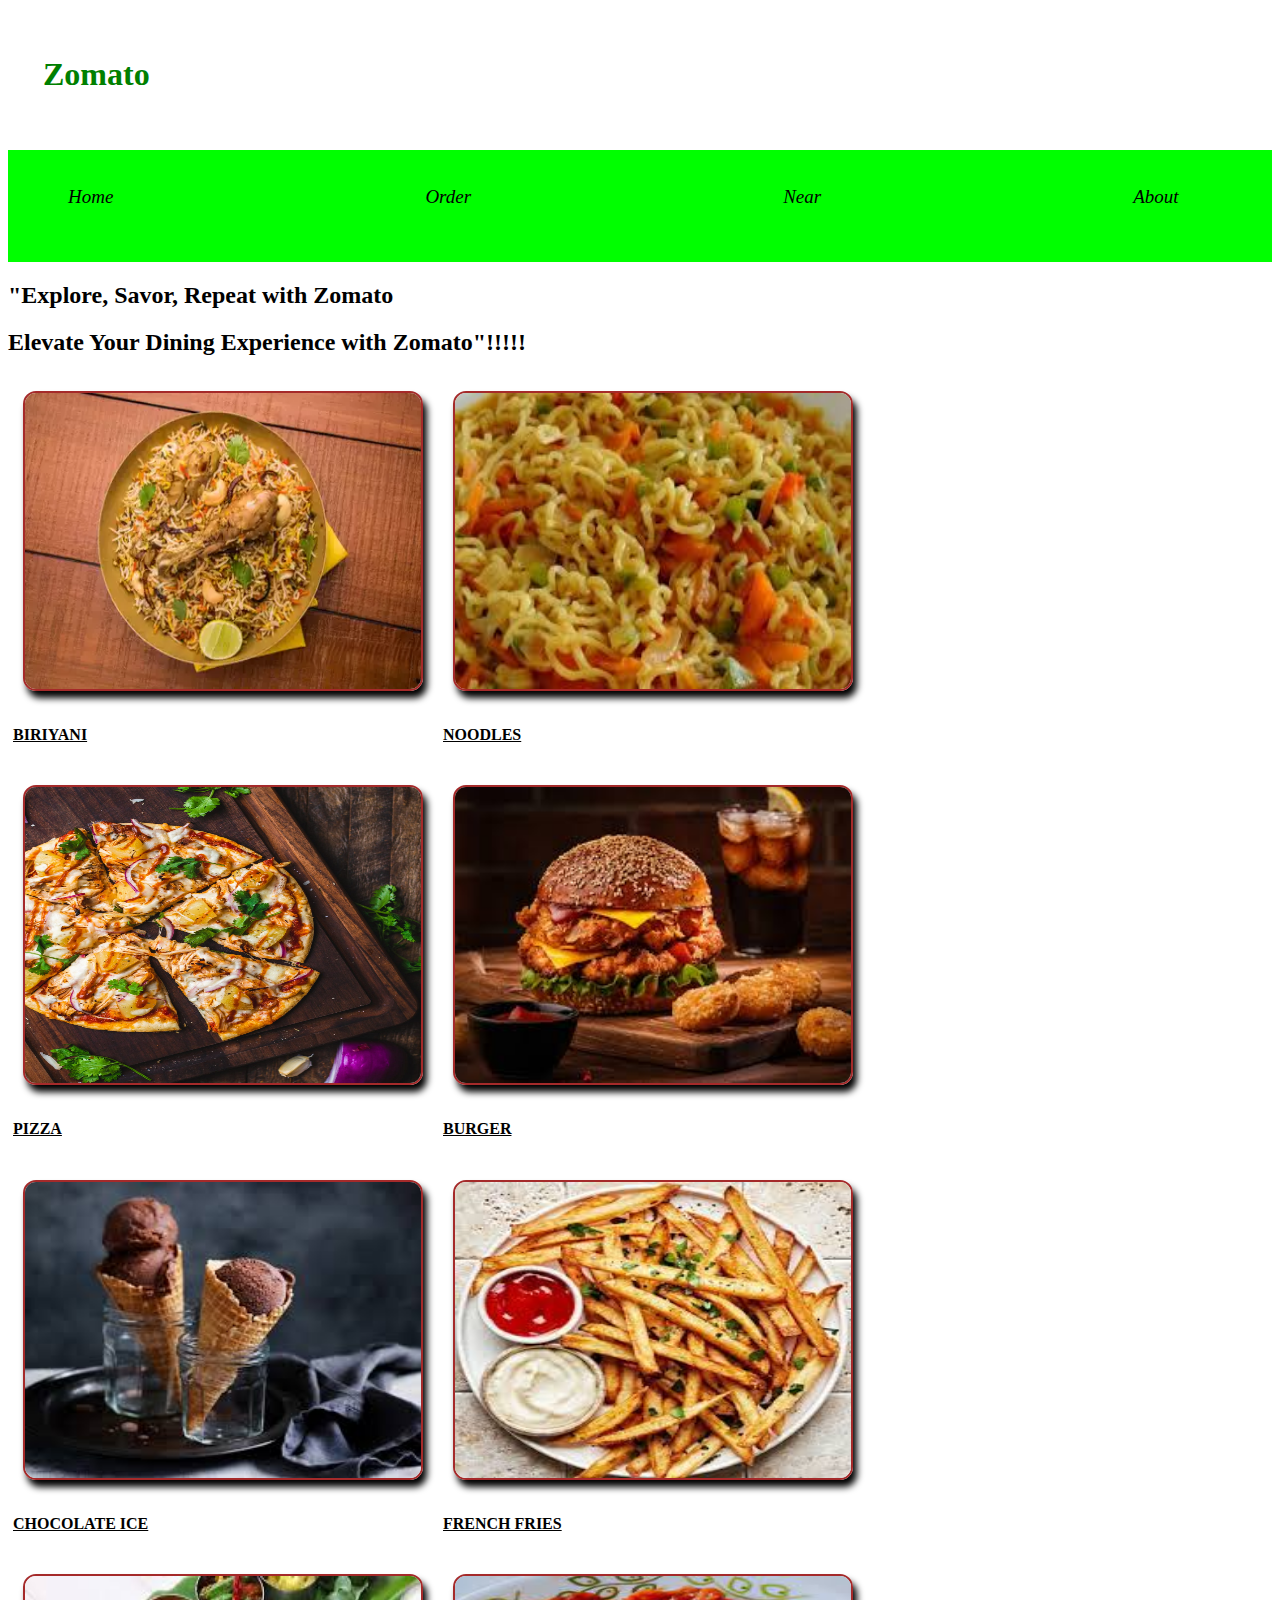
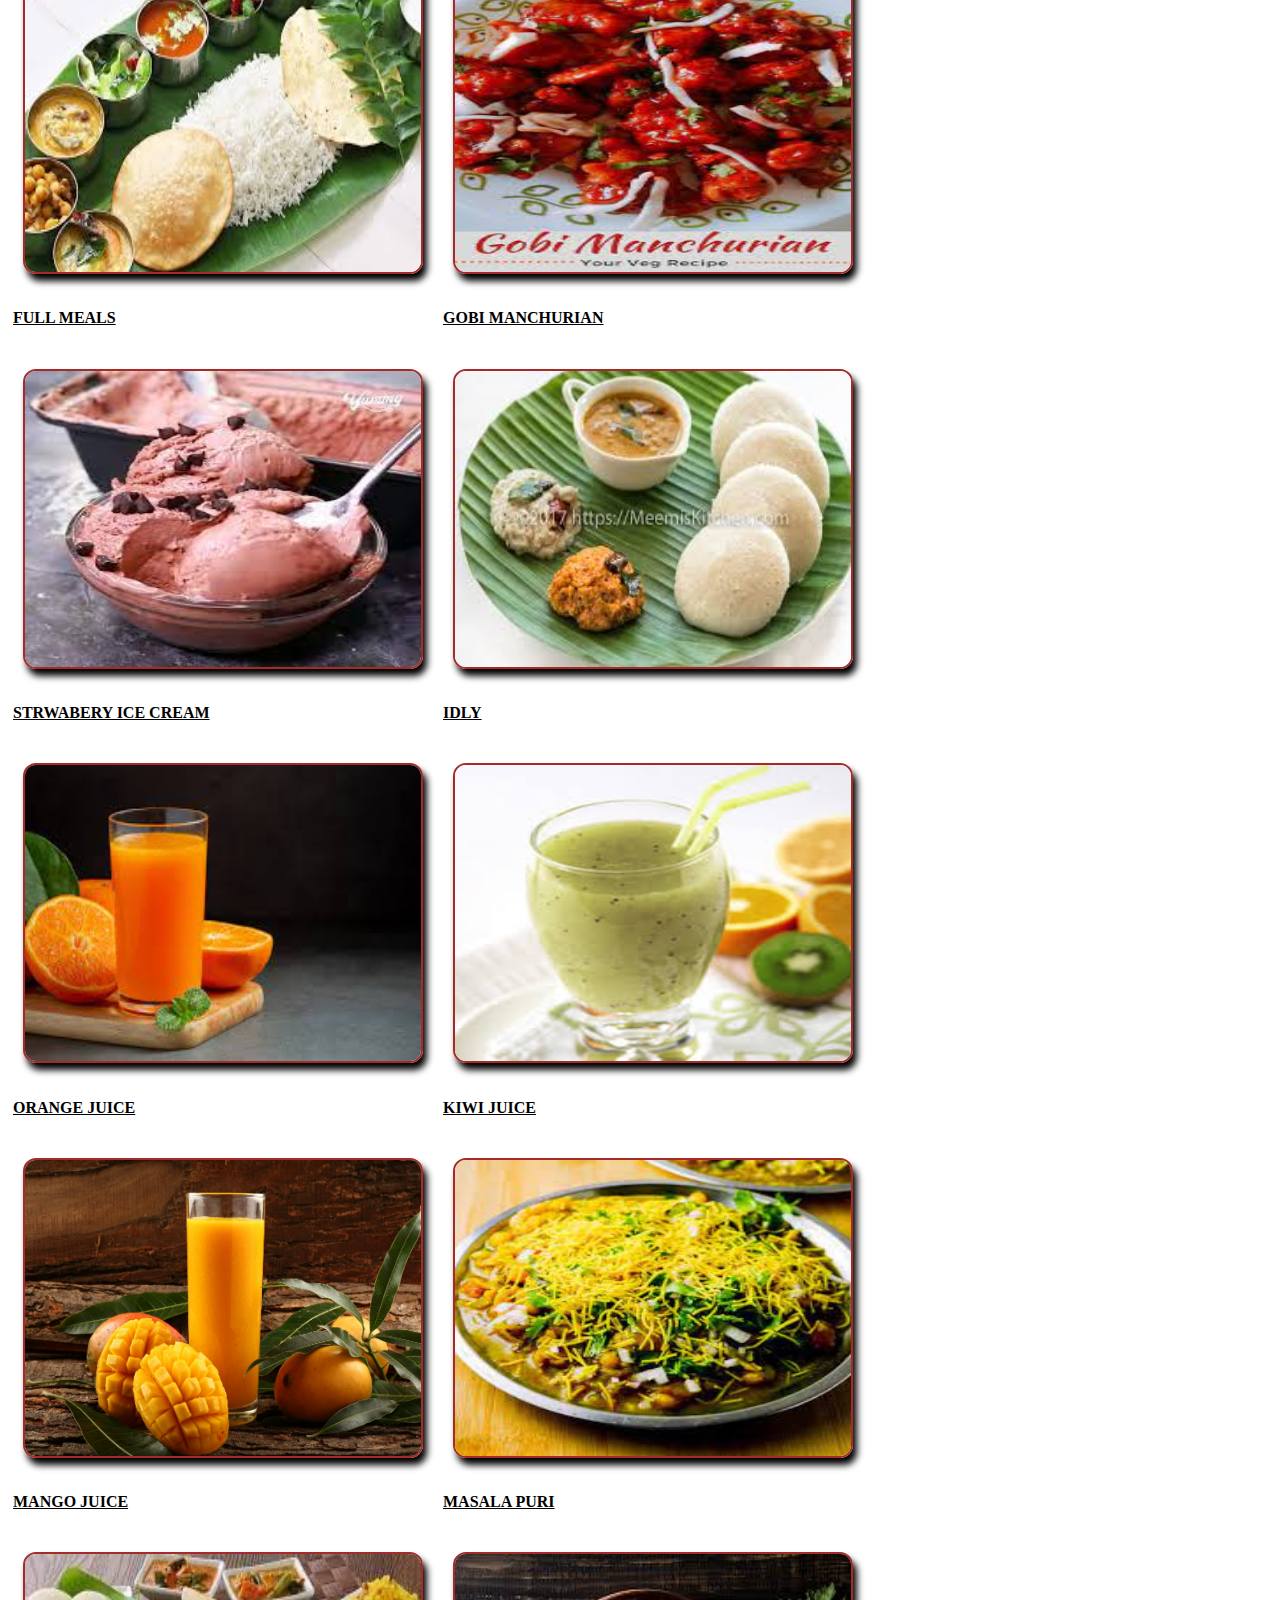
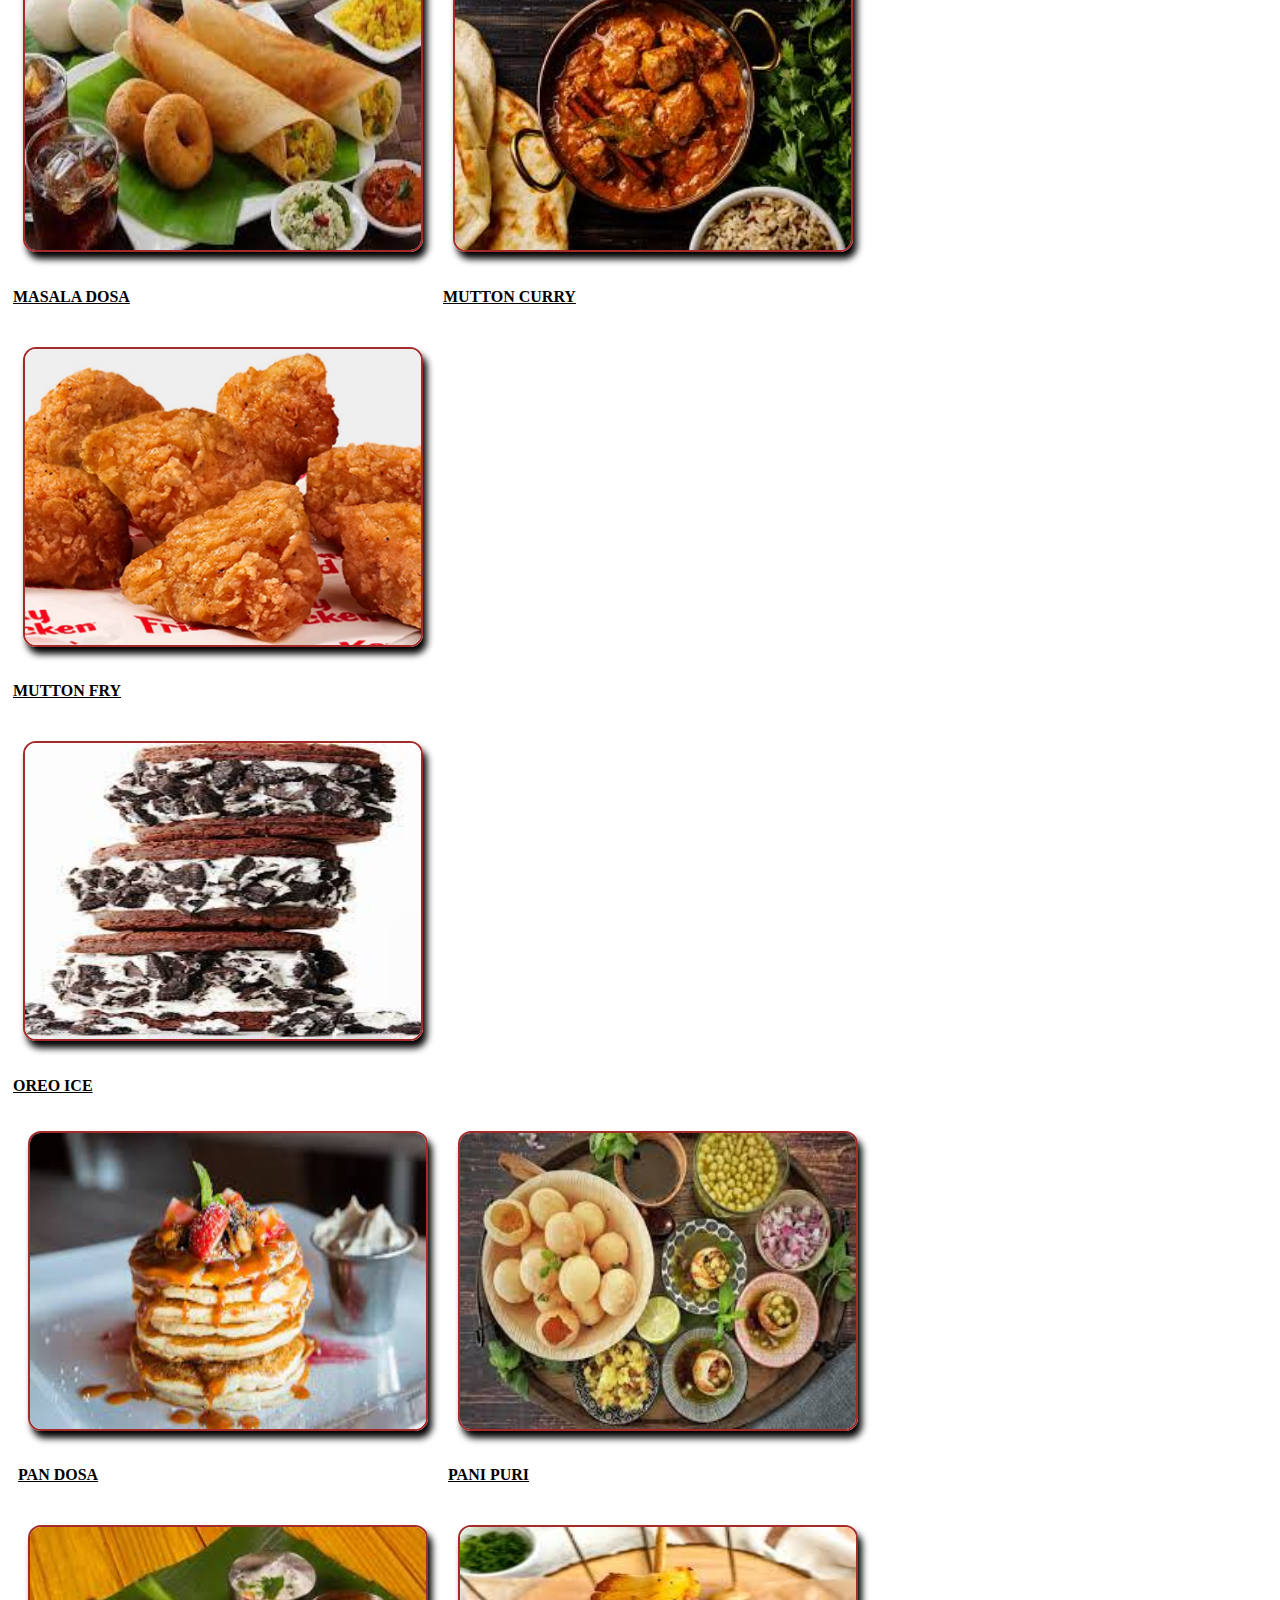
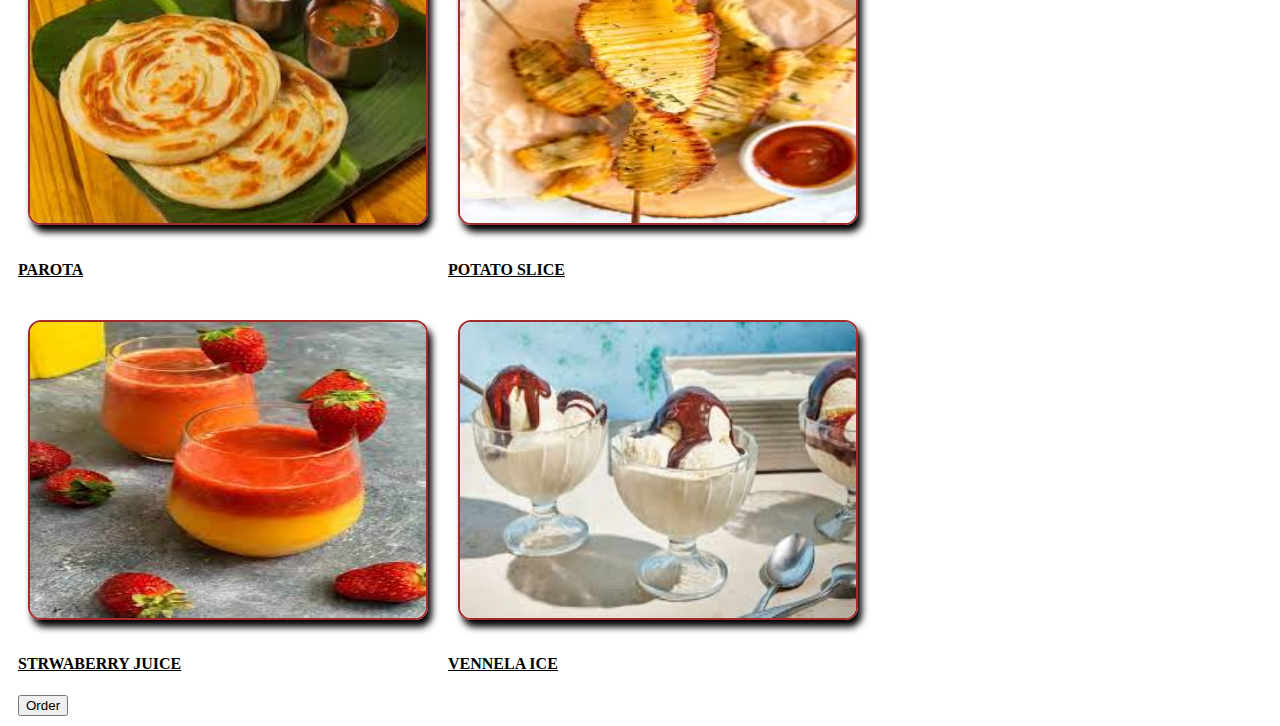
<file: index.html>
<!DOCTYPE html>
<html lang="en">
<head>
    <meta charset="UTF-8">
    <meta name="viewport" content="width=device-width, initial-scale=1.0">
    <title>Document</title>
    <link rel="stylesheet"  type="text/css" href="food.css">
    <style>
        *{
            box-sizing: border-box;
            background-color:none;
        }
        .item{
            float: left;
            width: 25;
            padding: 5px;
        }
        .image #pic{
            width: 100%;
            height: 150px;

        }
    </style>
</head>
<body>
    <center>
    <h1>Zomato</h1>
    </center>
    <nav>
        <ul>
            <a href="#"><li>Home</li></a> &nbsp;&nbsp;&nbsp;&nbsp;&nbsp;&nbsp;&nbsp;&nbsp;&nbsp;&nbsp;&nbsp;&nbsp;&nbsp;&nbsp;&nbsp;&nbsp; &nbsp;&nbsp;&nbsp;&nbsp;&nbsp;&nbsp;&nbsp;&nbsp;&nbsp;&nbsp;&nbsp;&nbsp;&nbsp;&nbsp;&nbsp;&nbsp;&nbsp;&nbsp;&nbsp;&nbsp;&nbsp;&nbsp;&nbsp;&nbsp;&nbsp;&nbsp;&nbsp;&nbsp;&nbsp;&nbsp;&nbsp;&nbsp; &nbsp;&nbsp;&nbsp;&nbsp;&nbsp;&nbsp;&nbsp;&nbsp;&nbsp;&nbsp;&nbsp;&nbsp;&nbsp;&nbsp;&nbsp;&nbsp;

            <a href="#"><li>Order</li></a> &nbsp;&nbsp;&nbsp;&nbsp;&nbsp;&nbsp;&nbsp;&nbsp;&nbsp;&nbsp;&nbsp;&nbsp;&nbsp;&nbsp;&nbsp;&nbsp; &nbsp;&nbsp;&nbsp;&nbsp;&nbsp;&nbsp;&nbsp;&nbsp;&nbsp;&nbsp;&nbsp;&nbsp;&nbsp;&nbsp;&nbsp;&nbsp;&nbsp;&nbsp;&nbsp;&nbsp;&nbsp;&nbsp;&nbsp;&nbsp;&nbsp;&nbsp;&nbsp;&nbsp;&nbsp;&nbsp;&nbsp;&nbsp; &nbsp;&nbsp;&nbsp;&nbsp;&nbsp;&nbsp;&nbsp;&nbsp;&nbsp;&nbsp;&nbsp;&nbsp;&nbsp;&nbsp;&nbsp;&nbsp;

            <a href="#"><li>Near</li></a> &nbsp;&nbsp;&nbsp;&nbsp;&nbsp;&nbsp;&nbsp;&nbsp;&nbsp;&nbsp;&nbsp;&nbsp;&nbsp;&nbsp;&nbsp;&nbsp; &nbsp;&nbsp;&nbsp;&nbsp;&nbsp;&nbsp;&nbsp;&nbsp;&nbsp;&nbsp;&nbsp;&nbsp;&nbsp;&nbsp;&nbsp;&nbsp;&nbsp;&nbsp;&nbsp;&nbsp;&nbsp;&nbsp;&nbsp;&nbsp;&nbsp;&nbsp;&nbsp;&nbsp;&nbsp;&nbsp;&nbsp;&nbsp; &nbsp;&nbsp;&nbsp;&nbsp;&nbsp;&nbsp;&nbsp;&nbsp;&nbsp;&nbsp;&nbsp;&nbsp;&nbsp;&nbsp;&nbsp;&nbsp;

            <a href="#"><li>About</li></a> &nbsp;&nbsp;&nbsp;&nbsp;&nbsp;&nbsp;&nbsp;&nbsp;&nbsp;&nbsp;&nbsp;&nbsp;&nbsp;&nbsp;&nbsp;&nbsp; &nbsp;&nbsp;&nbsp;&nbsp;&nbsp;&nbsp;&nbsp;&nbsp;&nbsp;&nbsp;&nbsp;&nbsp;&nbsp;&nbsp;&nbsp;&nbsp;

        </ul>
    </nav>
    <h2>"Explore, Savor, Repeat with Zomato</h2><h2>Elevate Your Dining Experience with Zomato"!!!!!</h2>
    <section class=""items>
        
        <div class="item">
            <img id="pic" src="biriyani.webp" alt="" width="200" height="200">
            
            <h4><u>BIRIYANI</u></h4>
        </div>


        <div class="item">
            <img id="pic" src="nodoles.jpeg" alt="" width="200" height="200">
            <h4><u>NOODLES</u></h4> 
        </div>


        <div class="item">
            <img id="pic" src="pizza.jpg" alt="" width="200" height="200">
            <h4><u>PIZZA</u></h4> 
        </div>

        <div class="item">
            <img id="pic" src="burger.jpeg" alt="" width="200" height="200">
            <h4><u>BURGER</u></h4> 
        </div>

        <div class="item">
            <img id="pic" src="chocolate.jpeg" alt="" width="200" height="200">
            <h4><u>CHOCOLATE ICE</u></h4> 
        </div>

        <div class="item">
            <img id="pic" src="french fries.jpeg" alt="" width="200" height="200">
            <h4><u>FRENCH FRIES</u></h4> 
        </div>

        <div class="item">
            <img id="pic" src="full meals.jpeg" alt="" width="200" height="200">
            <h4><u>FULL MEALS</u></h4> 
        </div>

        <div class="item">
            <img id="pic" src="gobi.jpeg" alt="" width="200" height="200">
            <h4><u>GOBI MANCHURIAN</u></h4> 
        </div>

        <div class="item">
            <img id="pic" src="ice stra.jpeg" alt="" width="200" height="200">
            <h4><u>STRWABERY ICE CREAM</u></h4> 
        </div>

        <div class="item">
            <img id="pic" src="idly.jpeg" alt="" width="200" height="200">
            <h4><u>IDLY</u></h4> 
        </div>

        <div class="item">
            <img id="pic" src="juice1.jpeg" alt="" width="200" height="200">
            <h4><u>ORANGE JUICE</u></h4> 
        </div>

        <div class="item">
            <img id="pic" src="kiwi.jpeg" alt="" width="200" height="200">
            <h4><u>KIWI JUICE</u></h4> 
        </div>

        <div class="item">
            <img id="pic" src="mango.jpg" alt="" width="200" height="200">
            <h4><u>MANGO JUICE</u></h4> 
        </div>

        <div class="item">
            <img id="pic" src="masaala puri.jpeg" alt="" width="200" height="200">
            <h4><u>MASALA PURI</u></h4> 
        </div>

        <div class="item">
            <img id="pic" src="masala dosa.jpeg" alt="" width="200" height="200">
            <h4><u>MASALA DOSA</u></h4> 
        </div>

        <div class="item">
            <img id="pic" src="mutton curry.jpeg" alt="" width="200" height="200">
            <h4><u>MUTTON CURRY</u></h4> 
        </div>

        <div class="item">
            <img id="pic" src="mutton fry.jpg" alt="" width="200" height="200">
            <h4><u>MUTTON FRY</u></h4>
        </div>

        <div class="item">
            <img id="pic" src="oreo.jpeg" alt="" width="200" height="200">
            <h4><u>OREO ICE</u></h4> 

        <div class="item">
            <img id="pic" src="pan dosa.jpeg" alt="" width="200" height="200">
            <h4><u>PAN DOSA</u></h4> 
        </div>

        <div class="item">
            <img id="pic" src="panipuri.jpeg" alt="" width="200" height="200">
            <h4><u>PANI PURI</u></h4> 
        </div>

        <div class="item">
            <img id="pic" src="parota.jpeg" alt="" width="200" height="200">
            <h4><u>PAROTA</u></h4> 
        </div>

        <div class="item">
            <img id="pic" src="potato slice.jpeg" alt="" width="200" height="200">
            <h4><u>POTATO SLICE</u></h4> 
        </div>

        <div class="item">
            <img id="pic" src="stra.jpeg" alt="" width="200" height="200">
            <h4><u>STRWABERRY JUICE</u></h4> <button>Order</button>
        </div>

        

        <div class="item">
            <img id="pic" src="vennela.jpeg" alt="" width="200" height="200">
            <h4><u>VENNELA ICE</u></h4> 
        </div>
    






        


        
    </section>
    
</body>
</html>
</file>
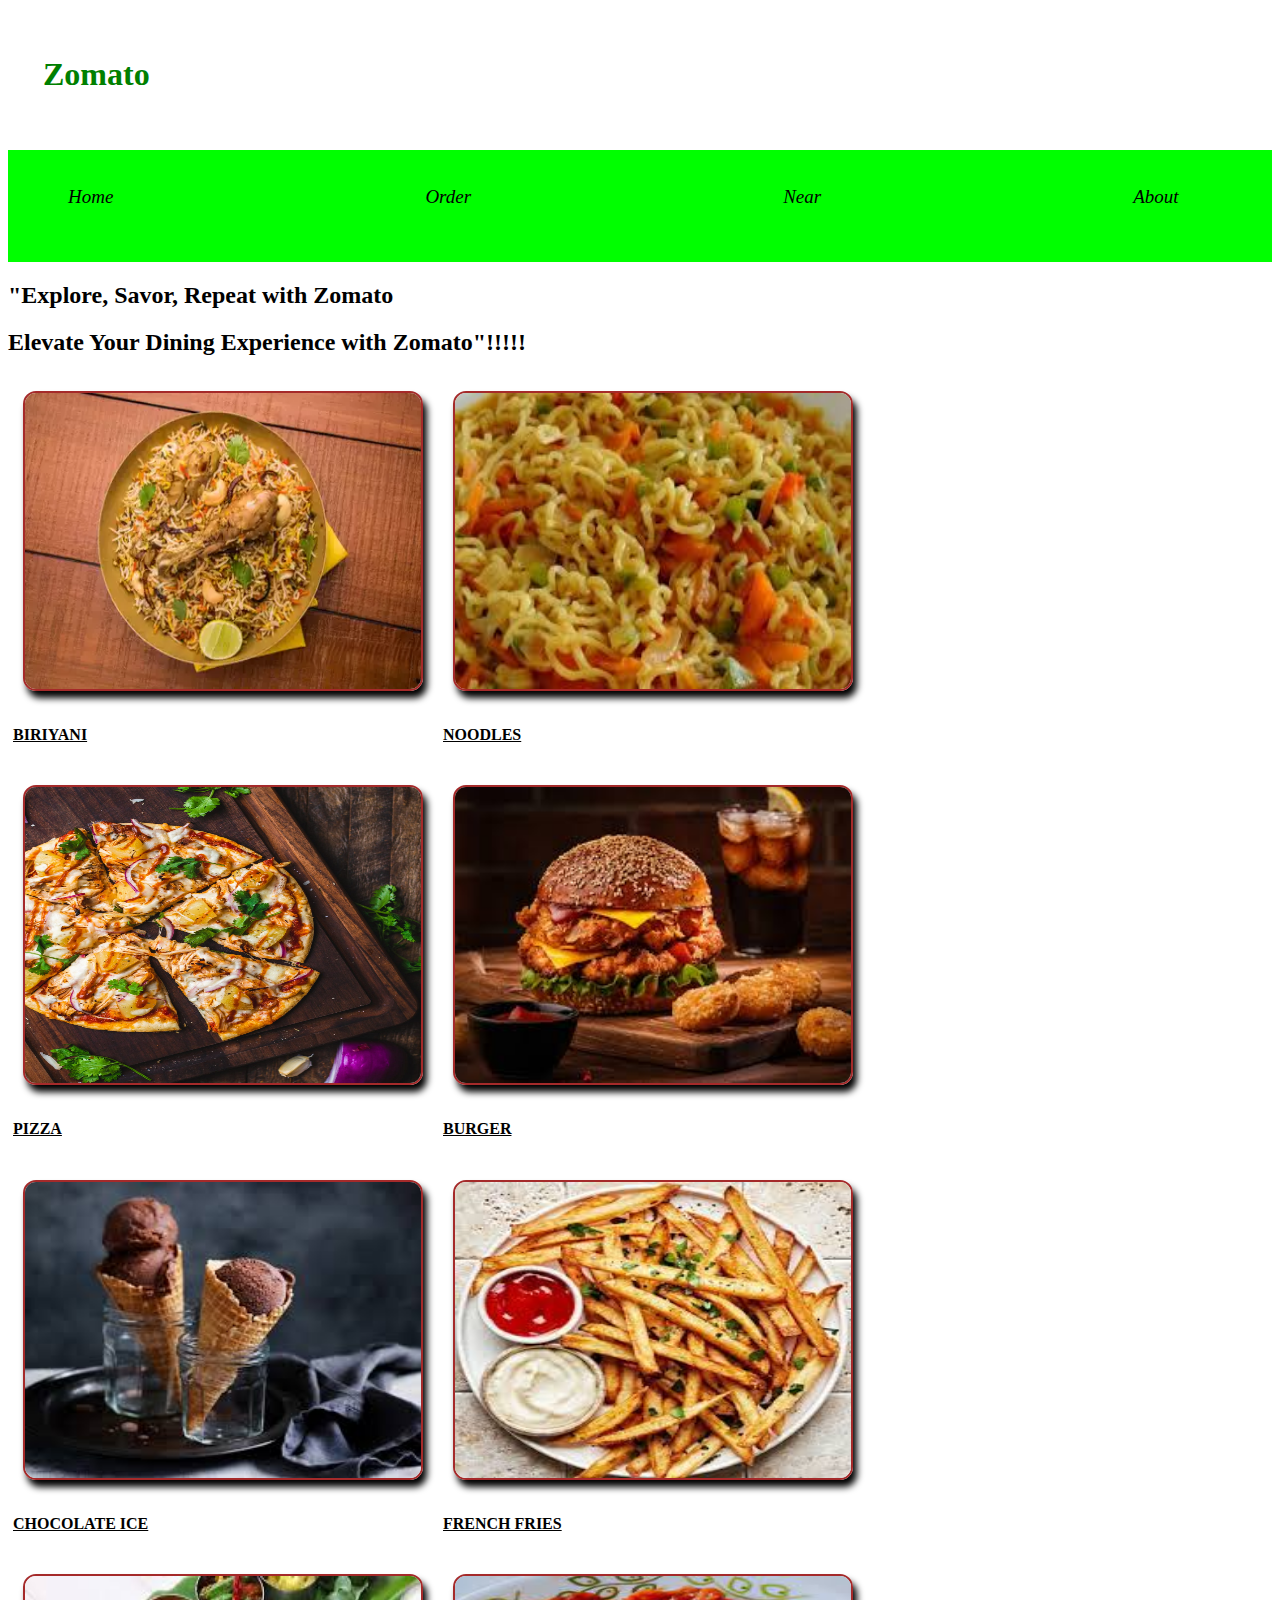
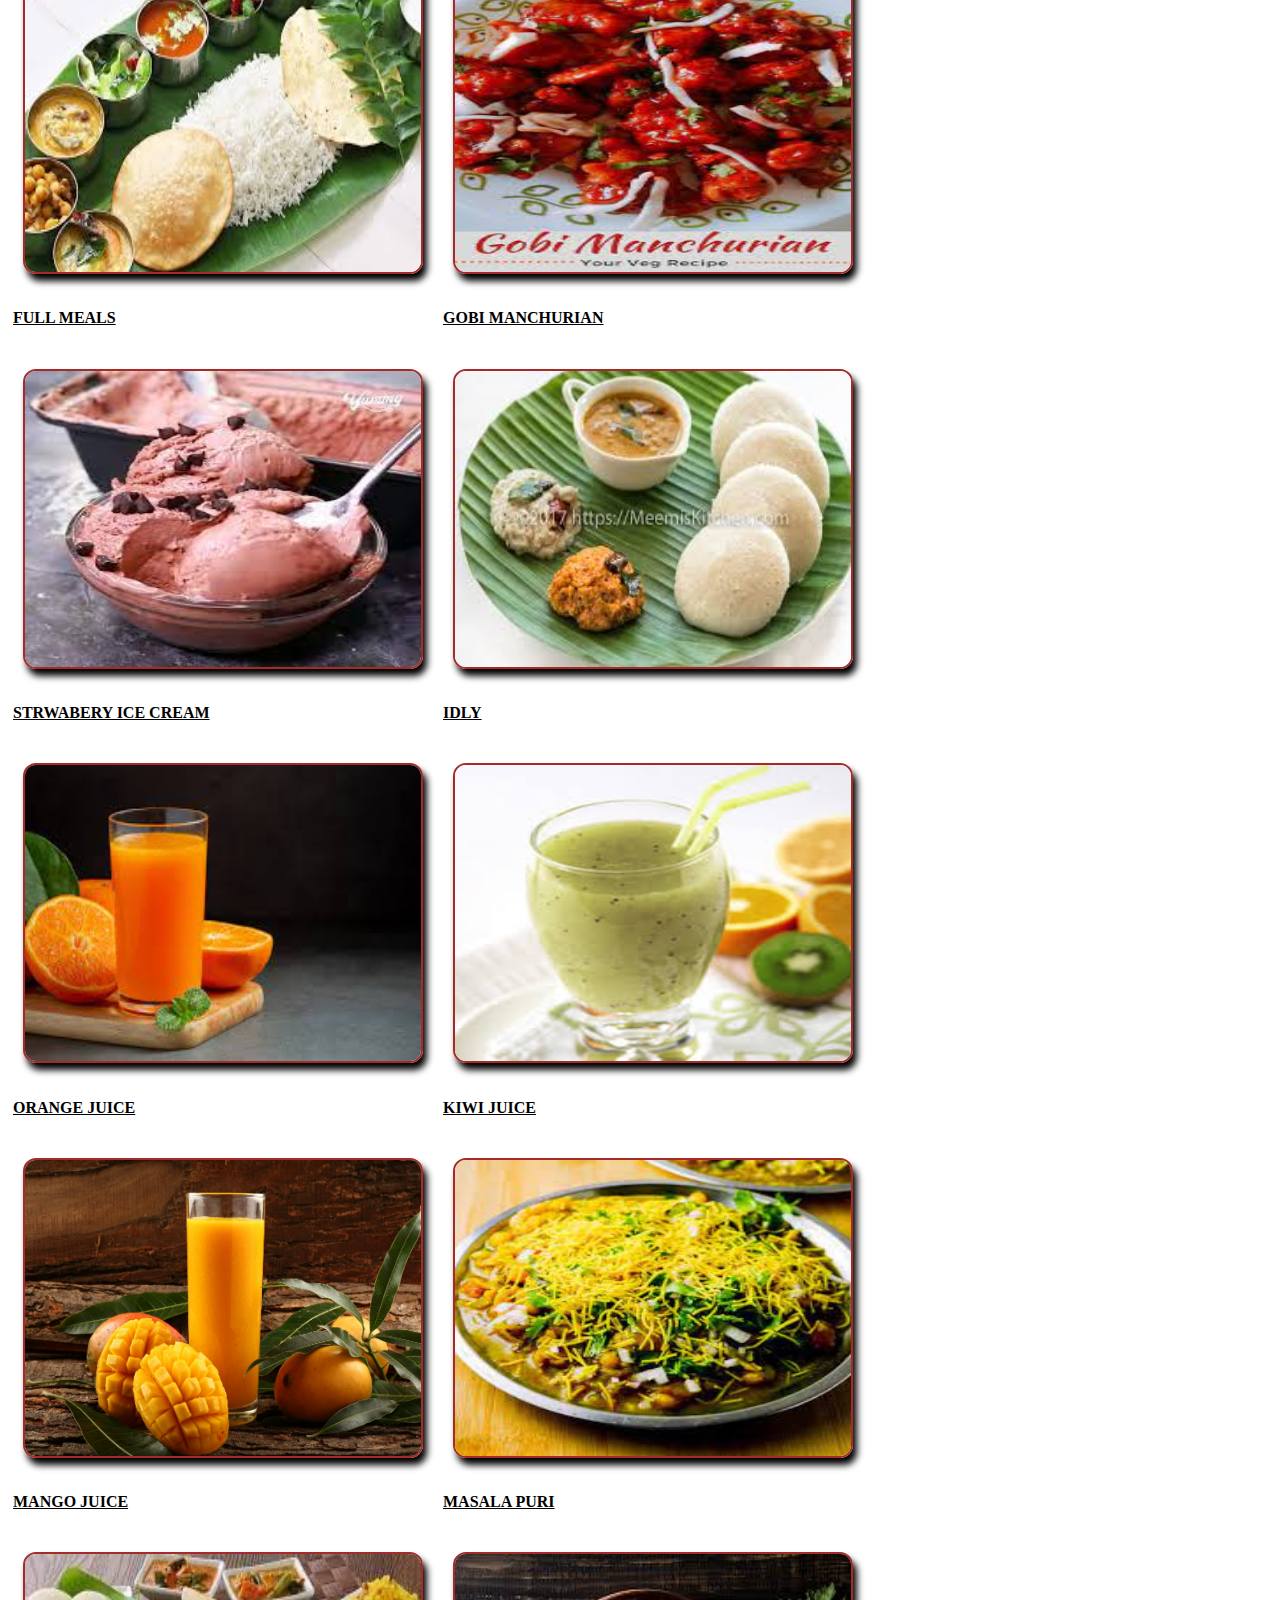
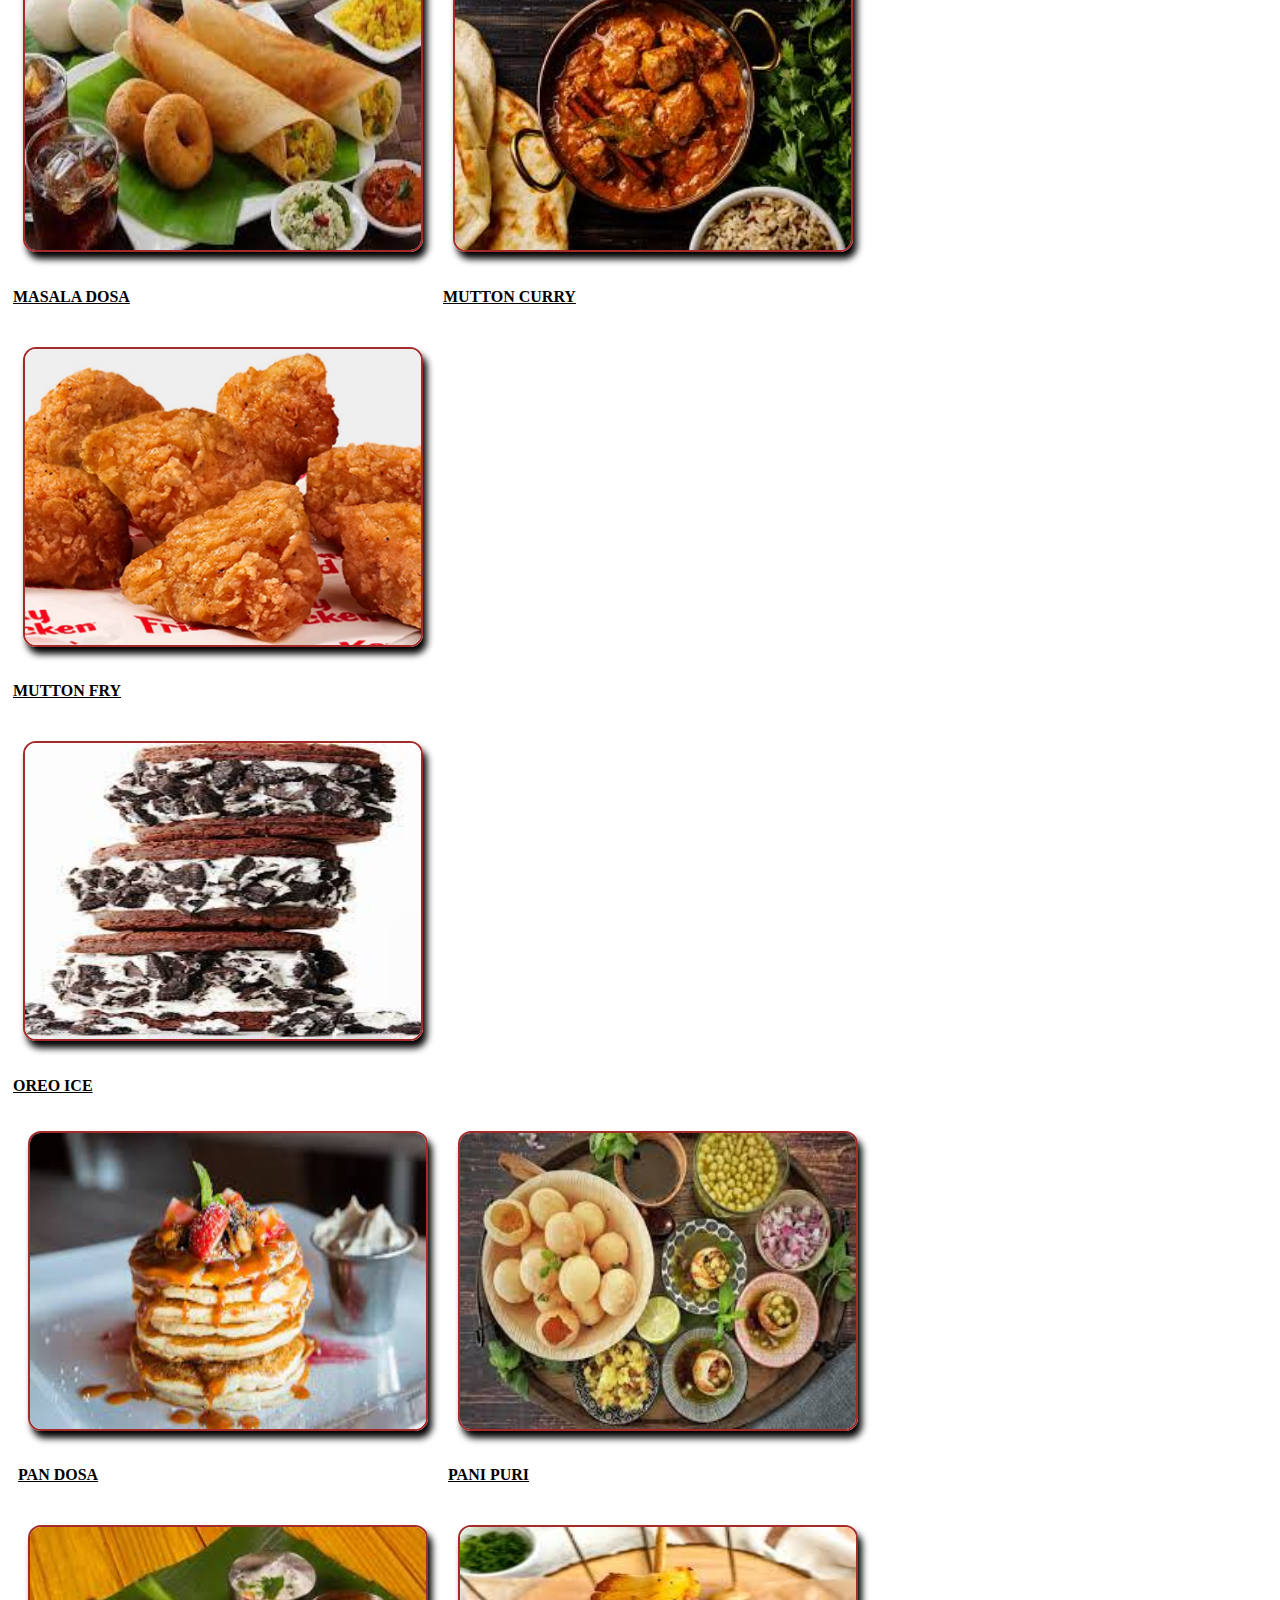
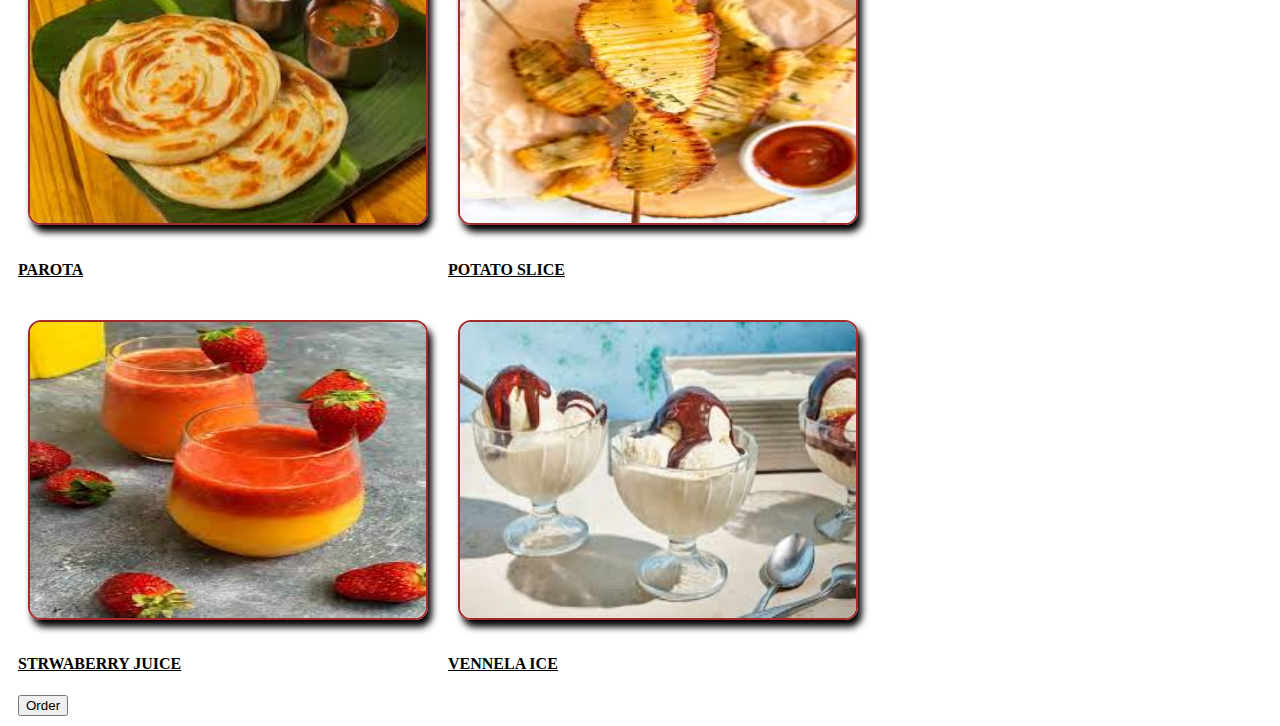
<file: index.html.html>
<!DOCTYPE html>
<html lang="en">
<head>
    <meta charset="UTF-8">
    <meta name="viewport" content="width=device-width, initial-scale=1.0">
    <title>Document</title>
    <link rel="stylesheet"  type="text/css" href="food.css">
    <style>
        *{
            box-sizing: border-box;
            background-color:none;
        }
        .item{
            float: left;
            width: 25;
            padding: 5px;
        }
        .image #pic{
            width: 100%;
            height: 150px;

        }
    </style>
</head>
<body>
    <center>
    <h1>Zomato</h1>
    </center>
    <nav>
        <ul>
            <a href="#"><li>Home</li></a> &nbsp;&nbsp;&nbsp;&nbsp;&nbsp;&nbsp;&nbsp;&nbsp;&nbsp;&nbsp;&nbsp;&nbsp;&nbsp;&nbsp;&nbsp;&nbsp; &nbsp;&nbsp;&nbsp;&nbsp;&nbsp;&nbsp;&nbsp;&nbsp;&nbsp;&nbsp;&nbsp;&nbsp;&nbsp;&nbsp;&nbsp;&nbsp;&nbsp;&nbsp;&nbsp;&nbsp;&nbsp;&nbsp;&nbsp;&nbsp;&nbsp;&nbsp;&nbsp;&nbsp;&nbsp;&nbsp;&nbsp;&nbsp; &nbsp;&nbsp;&nbsp;&nbsp;&nbsp;&nbsp;&nbsp;&nbsp;&nbsp;&nbsp;&nbsp;&nbsp;&nbsp;&nbsp;&nbsp;&nbsp;

            <a href="#"><li>Order</li></a> &nbsp;&nbsp;&nbsp;&nbsp;&nbsp;&nbsp;&nbsp;&nbsp;&nbsp;&nbsp;&nbsp;&nbsp;&nbsp;&nbsp;&nbsp;&nbsp; &nbsp;&nbsp;&nbsp;&nbsp;&nbsp;&nbsp;&nbsp;&nbsp;&nbsp;&nbsp;&nbsp;&nbsp;&nbsp;&nbsp;&nbsp;&nbsp;&nbsp;&nbsp;&nbsp;&nbsp;&nbsp;&nbsp;&nbsp;&nbsp;&nbsp;&nbsp;&nbsp;&nbsp;&nbsp;&nbsp;&nbsp;&nbsp; &nbsp;&nbsp;&nbsp;&nbsp;&nbsp;&nbsp;&nbsp;&nbsp;&nbsp;&nbsp;&nbsp;&nbsp;&nbsp;&nbsp;&nbsp;&nbsp;

            <a href="#"><li>Near</li></a> &nbsp;&nbsp;&nbsp;&nbsp;&nbsp;&nbsp;&nbsp;&nbsp;&nbsp;&nbsp;&nbsp;&nbsp;&nbsp;&nbsp;&nbsp;&nbsp; &nbsp;&nbsp;&nbsp;&nbsp;&nbsp;&nbsp;&nbsp;&nbsp;&nbsp;&nbsp;&nbsp;&nbsp;&nbsp;&nbsp;&nbsp;&nbsp;&nbsp;&nbsp;&nbsp;&nbsp;&nbsp;&nbsp;&nbsp;&nbsp;&nbsp;&nbsp;&nbsp;&nbsp;&nbsp;&nbsp;&nbsp;&nbsp; &nbsp;&nbsp;&nbsp;&nbsp;&nbsp;&nbsp;&nbsp;&nbsp;&nbsp;&nbsp;&nbsp;&nbsp;&nbsp;&nbsp;&nbsp;&nbsp;

            <a href="#"><li>About</li></a> &nbsp;&nbsp;&nbsp;&nbsp;&nbsp;&nbsp;&nbsp;&nbsp;&nbsp;&nbsp;&nbsp;&nbsp;&nbsp;&nbsp;&nbsp;&nbsp; &nbsp;&nbsp;&nbsp;&nbsp;&nbsp;&nbsp;&nbsp;&nbsp;&nbsp;&nbsp;&nbsp;&nbsp;&nbsp;&nbsp;&nbsp;&nbsp;

        </ul>
    </nav>
    <h2>"Explore, Savor, Repeat with Zomato</h2><h2>Elevate Your Dining Experience with Zomato"!!!!!</h2>
    <section class=""items>
        
        <div class="item">
            <img id="pic" src="biriyani.webp" alt="" width="200" height="200">
            
            <h4><u>BIRIYANI</u></h4>
        </div>


        <div class="item">
            <img id="pic" src="nodoles.jpeg" alt="" width="200" height="200">
            <h4><u>NOODLES</u></h4> 
        </div>


        <div class="item">
            <img id="pic" src="pizza.jpg" alt="" width="200" height="200">
            <h4><u>PIZZA</u></h4> 
        </div>

        <div class="item">
            <img id="pic" src="burger.jpeg" alt="" width="200" height="200">
            <h4><u>BURGER</u></h4> 
        </div>

        <div class="item">
            <img id="pic" src="chocolate.jpeg" alt="" width="200" height="200">
            <h4><u>CHOCOLATE ICE</u></h4> 
        </div>

        <div class="item">
            <img id="pic" src="french fries.jpeg" alt="" width="200" height="200">
            <h4><u>FRENCH FRIES</u></h4> 
        </div>

        <div class="item">
            <img id="pic" src="full meals.jpeg" alt="" width="200" height="200">
            <h4><u>FULL MEALS</u></h4> 
        </div>

        <div class="item">
            <img id="pic" src="gobi.jpeg" alt="" width="200" height="200">
            <h4><u>GOBI MANCHURIAN</u></h4> 
        </div>

        <div class="item">
            <img id="pic" src="ice stra.jpeg" alt="" width="200" height="200">
            <h4><u>STRWABERY ICE CREAM</u></h4> 
        </div>

        <div class="item">
            <img id="pic" src="idly.jpeg" alt="" width="200" height="200">
            <h4><u>IDLY</u></h4> 
        </div>

        <div class="item">
            <img id="pic" src="juice1.jpeg" alt="" width="200" height="200">
            <h4><u>ORANGE JUICE</u></h4> 
        </div>

        <div class="item">
            <img id="pic" src="kiwi.jpeg" alt="" width="200" height="200">
            <h4><u>KIWI JUICE</u></h4> 
        </div>

        <div class="item">
            <img id="pic" src="mango.jpg" alt="" width="200" height="200">
            <h4><u>MANGO JUICE</u></h4> 
        </div>

        <div class="item">
            <img id="pic" src="masaala puri.jpeg" alt="" width="200" height="200">
            <h4><u>MASALA PURI</u></h4> 
        </div>

        <div class="item">
            <img id="pic" src="masala dosa.jpeg" alt="" width="200" height="200">
            <h4><u>MASALA DOSA</u></h4> 
        </div>

        <div class="item">
            <img id="pic" src="mutton curry.jpeg" alt="" width="200" height="200">
            <h4><u>MUTTON CURRY</u></h4> 
        </div>

        <div class="item">
            <img id="pic" src="mutton fry.jpg" alt="" width="200" height="200">
            <h4><u>MUTTON FRY</u></h4>
        </div>

        <div class="item">
            <img id="pic" src="oreo.jpeg" alt="" width="200" height="200">
            <h4><u>OREO ICE</u></h4> 

        <div class="item">
            <img id="pic" src="pan dosa.jpeg" alt="" width="200" height="200">
            <h4><u>PAN DOSA</u></h4> 
        </div>

        <div class="item">
            <img id="pic" src="panipuri.jpeg" alt="" width="200" height="200">
            <h4><u>PANI PURI</u></h4> 
        </div>

        <div class="item">
            <img id="pic" src="parota.jpeg" alt="" width="200" height="200">
            <h4><u>PAROTA</u></h4> 
        </div>

        <div class="item">
            <img id="pic" src="potato slice.jpeg" alt="" width="200" height="200">
            <h4><u>POTATO SLICE</u></h4> 
        </div>

        <div class="item">
            <img id="pic" src="stra.jpeg" alt="" width="200" height="200">
            <h4><u>STRWABERRY JUICE</u></h4> <button>Order</button>
        </div>

        

        <div class="item">
            <img id="pic" src="vennela.jpeg" alt="" width="200" height="200">
            <h4><u>VENNELA ICE</u></h4> 
        </div>
    






        


        
    </section>
    
</body>
</html>
</file>
<file: food.css>
h1{
    text-align:left;
    color: green;
    padding: 35px;

}
nav{
    background-color: lime;
    display: grid;
    place-items: center;

}
nav ul{
    list-style-type: none;
}
nav ul a{
    display: inline-block;
    padding: 20px;
    text-decoration: none;
    color: #000;
    transform: 0.2s ease-in;
    font-size: 19px;
    font-style: italic;

}
nav ul a:hover{
    background-color: green;
    color: white;
}
div img{
    width: 400px;
    height: 300px;
    border: 2px solid brown;
    border-radius: 13px;
    box-shadow: 4px 7px 7px 0px black;
    cursor: pointer;
    margin: 10px;
    transition: 400ms;
}
div img:hover{
    filter: grayscale(1);
    transform: scale(1.03);

}
</file>
